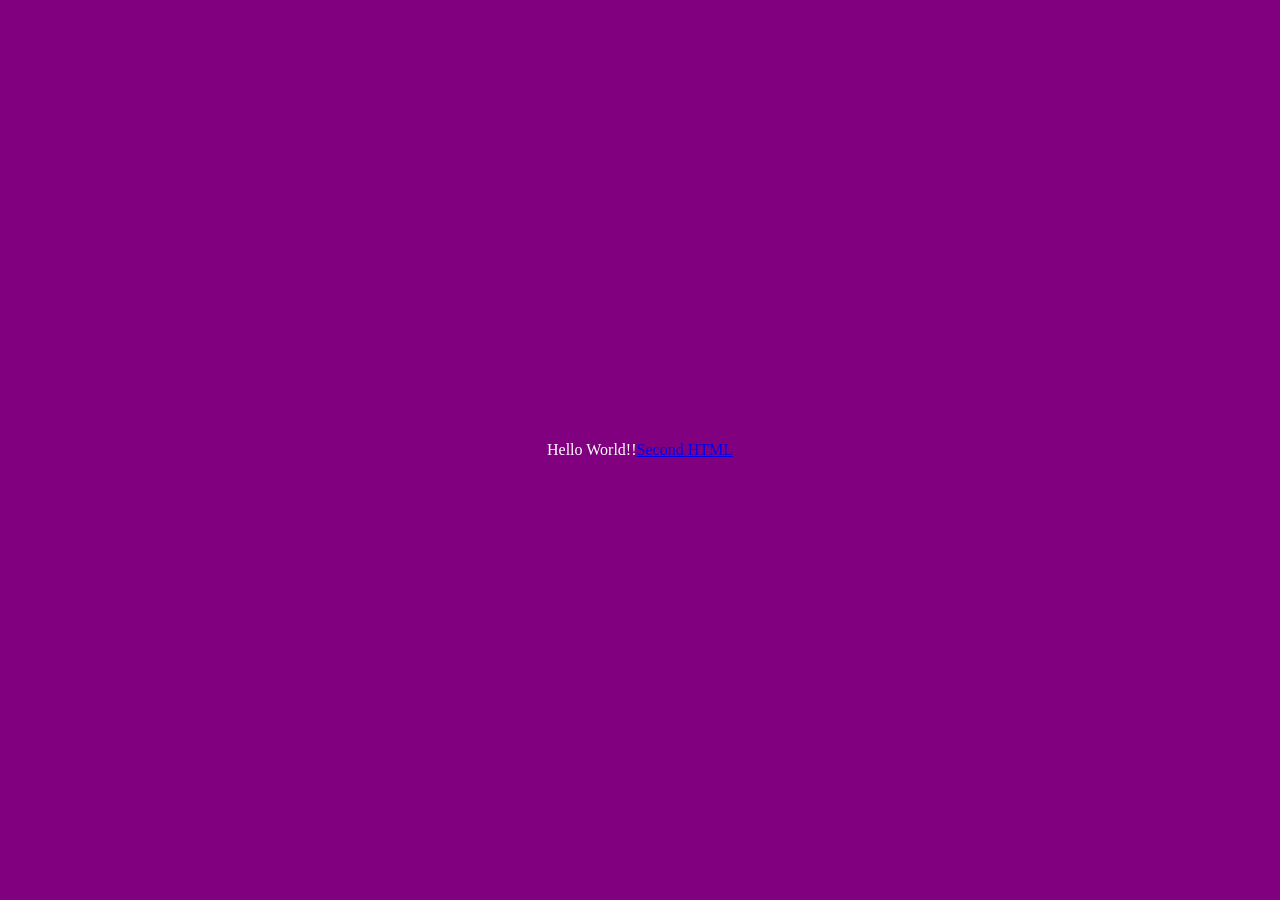
<file: index.html>
<!doctype html>
<html lang="en">
  <head>
    <meta charset="UTF-8" />
    <meta name="viewport" content="width=device-width, initial-scale=1.0" />
    <title>Document</title>
    <link href="./index.css" rel="stylesheet" />
  </head>
  <body>
    <div>Hello World!!</div>
    <a href="second.html">Second HTML</a>
  </body>
</html>
</file>
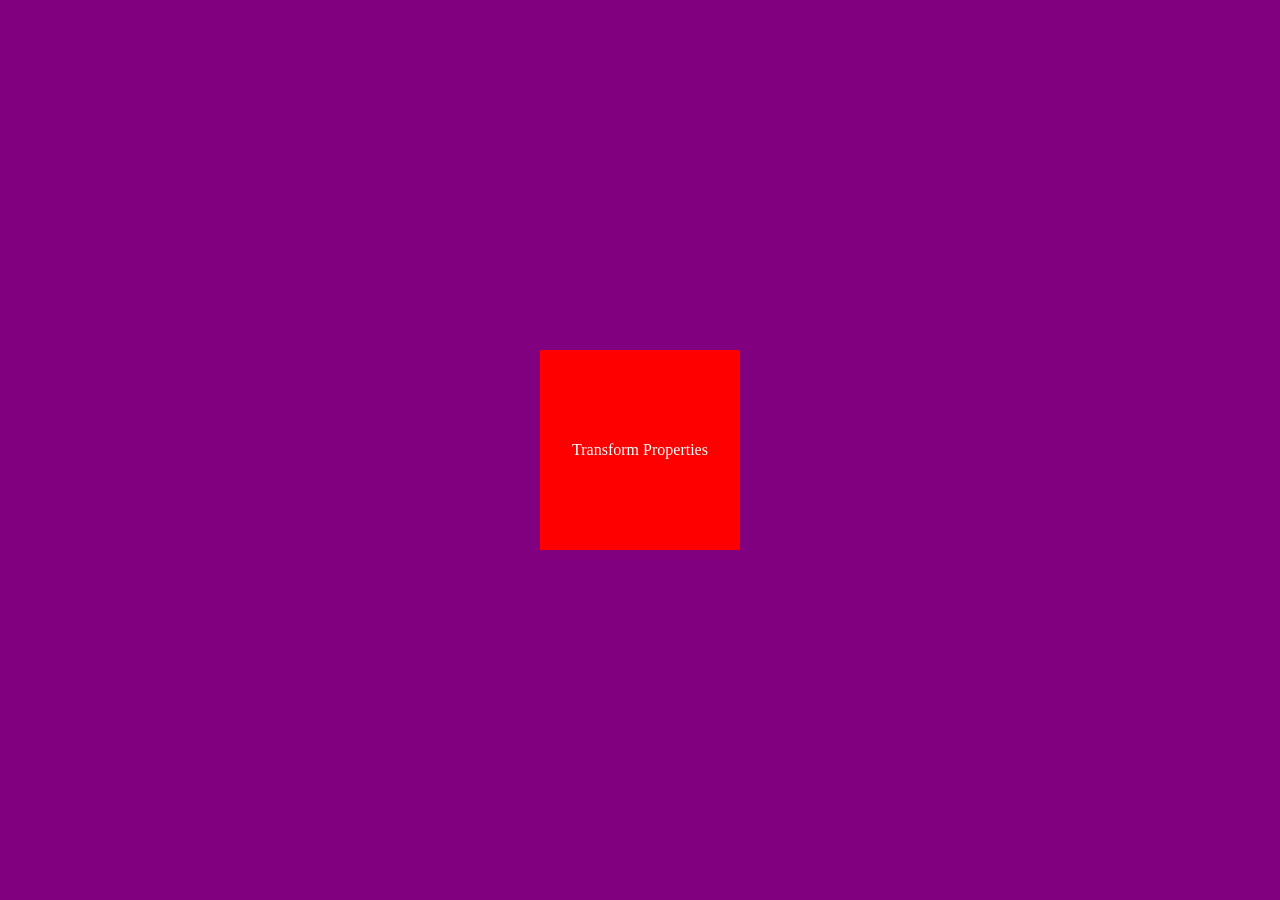
<file: animations/animate.html>
<!doctype html>
<html lang="en">
  <head>
    <meta charset="UTF-8" />
    <meta name="viewport" content="width=device-width, initial-scale=1.0" />
    <title>Document</title>
    <link href="./animate.css" rel="stylesheet" />
  </head>
  <body>
    <!-- <marquee id="banner">There is a flash sale!!!</marquee> -->
    <!-- <div id="container">Container</div> -->
    <!-- <h1 class="animate__animated animate__bounce animate__delay-2s">
      An animated element
    </h1> -->
    <div id="container">Transform Properties</div>
  </body>
</html>
</file>
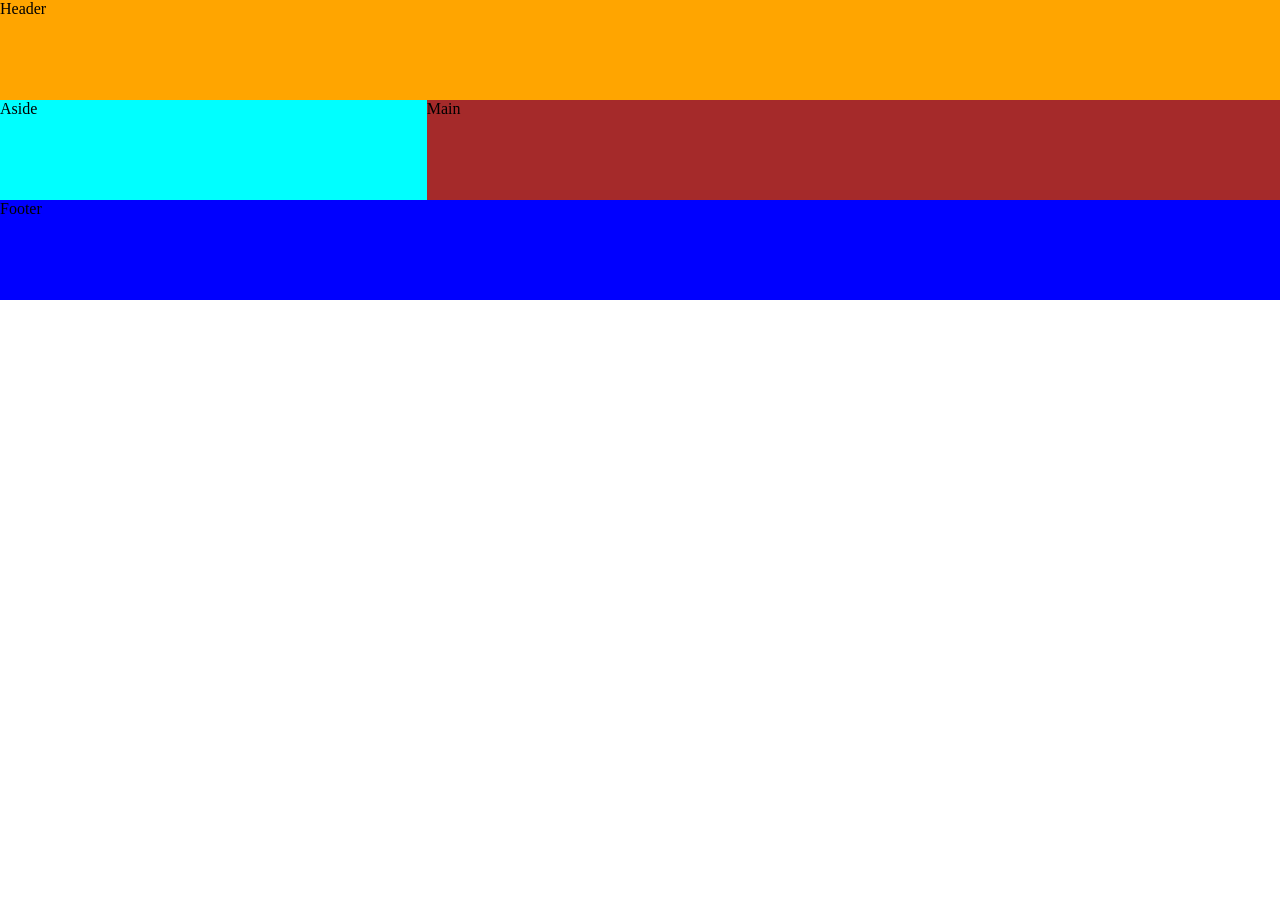
<file: display-grid/display-grid.html>
<!doctype html>
<html lang="en">
  <head>
    <meta charset="UTF-8" />
    <meta name="viewport" content="width=device-width, initial-scale=1.0" />
    <title>Document</title>
    <link href="./display-grid.css" rel="stylesheet" />
  </head>
  <body>
    <div id="grid">
      <header>Header</header>
      <aside>Aside</aside>
      <main>Main</main>
      <footer>Footer</footer>
    </div>
    <!-- <nav>
      <ul>
        <li>Home</li>
        <li>About</li>
        <li>Career</li>
      </ul>
    </nav> -->
    <!-- auto-fit -->
    <!-- <div id="container">
      <div>
        <img
          src="https://static.pw.live/5eb393ee95fab7468a79d189/ADMIN/86e02953-729d-4103-96bb-9af6ae2b17b8.png"
          alt=""
        />
        <h4>Heading</h4>
      </div>
      <div>
        <img
          src="https://static.pw.live/5eb393ee95fab7468a79d189/ADMIN/86e02953-729d-4103-96bb-9af6ae2b17b8.png"
          alt=""
        />
        <h4>Heading</h4>
      </div>
      <div>
        <img
          src="https://static.pw.live/5eb393ee95fab7468a79d189/ADMIN/86e02953-729d-4103-96bb-9af6ae2b17b8.png"
          alt=""
        />
        <h4>Heading</h4>
      </div>
      <div>
        <img
          src="https://static.pw.live/5eb393ee95fab7468a79d189/ADMIN/86e02953-729d-4103-96bb-9af6ae2b17b8.png"
          alt=""
        />
        <h4>Heading</h4>
      </div>
    </div> -->
  </body>
</html>
</file>
<file: index.css>
* {
  margin: 0;
  padding: 0;
  box-sizing: border-box;
}
body {
  background-color: purple;
  height: 100vh;
  color: white;
  display: flex;
  justify-content: center;
  align-items: center;
}
</file>
<file: display-grid/display-grid.css>
* {
  margin: 0;
  padding: 0;
  box-sizing: border-box;
}

#grid {
  display: grid;
  grid-template-columns: repeat(3, 1fr);
  grid-template-areas:
    "header header header"
    "aside main main"
    "footer footer footer";
  grid-template-rows: 100px 100px 100px;
}

header {
  grid-area: header;
  background-color: orange;
}

footer {
  grid-area: footer;
  background-color: blue;
}
main {
  grid-area: main;
  background-color: brown;
}
aside {
  grid-area: aside;
  background-color: aqua;
}
/* Responsive Web Design */
/* #container {
  display: flex;
  flex-wrap: wrap;
  gap: 10px;
} */
/* 
#container > div {
  flex: 1;
}

img {
  width: 100%;
}

#container > div:nth-child(1) {
  background-color: #f87171;
}

#container > div:nth-child(2) {
  background-color: #fbbf24;
}
#container > div:nth-child(3) {
  background-color: #34d399;
}
#container > div:nth-child(4) {
  background-color: #60a5fa;
} */

/* @media (max-width: 1024px) {
  #container {
    flex-direction: column;
  }
  body {
    background-color: #121212;
  }
}

nav {
  background-color: #34d399;
  color: white;
}

nav > ul {
  display: flex;
  gap: 10px;
  list-style: none;
} */

/* @media (max-width: 768px) {
  nav > ul {
    flex-direction: column;
  }
  #container {
    flex-direction: column;
  }
  body {
    background-color: #121212;
  }
} */

/* @media only screen and (max-width: ) {
  #container {
    flex-direction: column;
  }
} */
</file>
